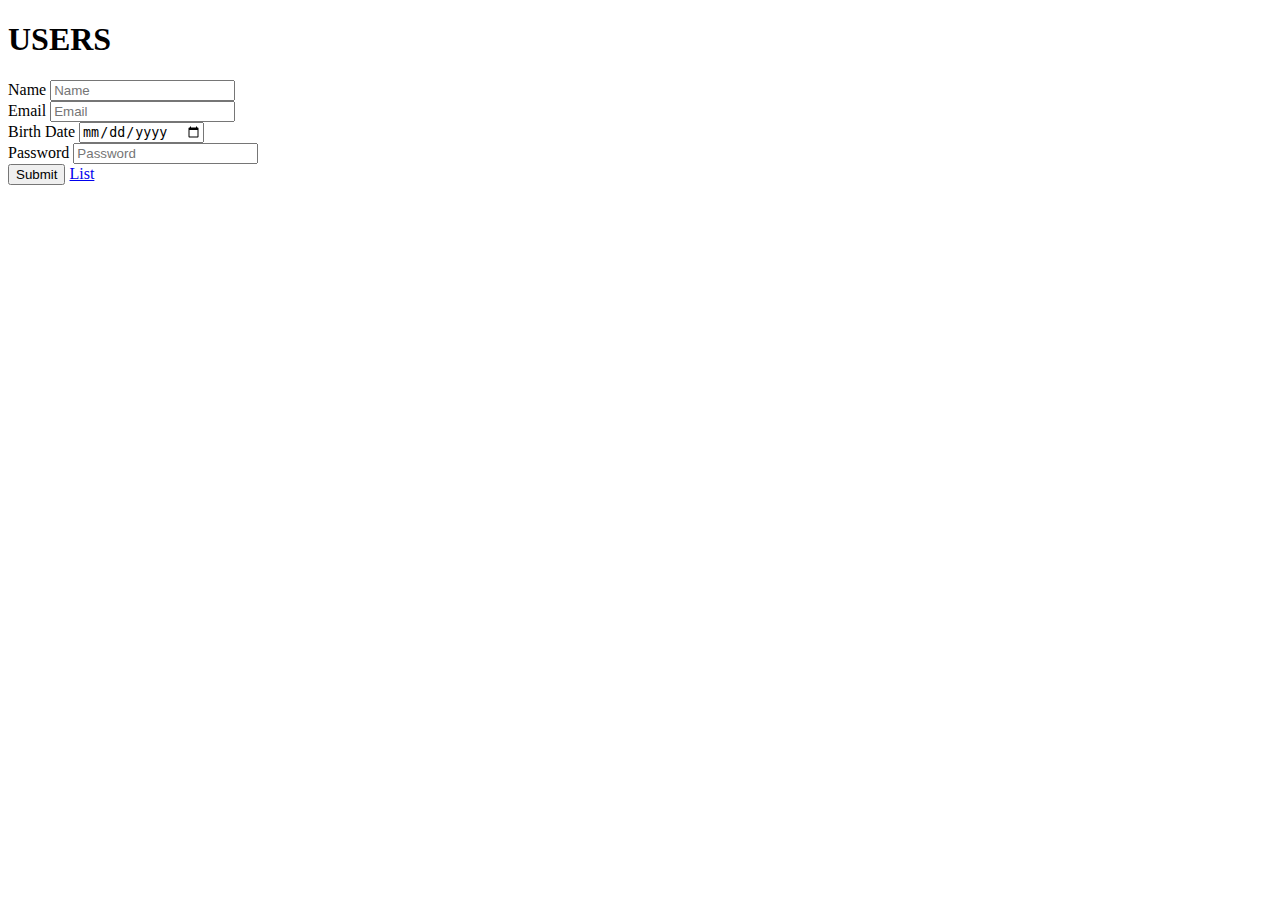
<file: Javascript/index.html>
<!DOCTYPE html>
<html>
	<meta charset="utf-8">
	<!--<meta name="viewport" content="width-device-width, initial-scale-1.0">
	<meta http-equiv="X-UA-Compatible" content="ie-edge">-->
	<link rel="stylesheet" type="text/css" href="D:\Javascript\css\style.css">
	<script src="https://code.jquery.com/jquery-1.12.4.min.js" integrity="sha256-ZosEbRLbNQzLpnKIkEdrPv7lOy9C27hHQ+Xp8a4MxAQ=" crossorigin="anonymous"></script>
	<title></title>
</head>
<body>
	<div id="reg" onload="Read()">
		<form id="form" name="form" method="post" onsubmit="validate()">
			<h1 class="space">USERS</h1>
			<label for="name" class="space">Name</label>
			<input type="text" id="name" name="name" class="space" placeholder="Name">
			<br>
			<label for="email" class="space">Email</label>
			<input type="text" id="email" name="email" class="space" placeholder="Email">
			<br>
			<label for="dob" class="space">Birth Date</label>
			<input type="Date" id="dob" name="dob" class="space" placeholder="mm/dd/yyyy">
			<br>
			<label for="password" class="space">Password</label>
			<input type="password" id="password" name="password" class="space" placeholder="Password">
			<br>
			<button class="space" type="submit">Submit</button>
			<a class="space" href="D:\internship\Javascript\list.html">List</a>
		</form>
	</div>

	<!--<div id="reg">
		<table id="nameTR">
			
		</table>
	</div>-->

</body>

<!--<script type="text/javascript" src="D:\Javascript\script\main.js"></script>-->
<script type="text/javascript" src="https://code.jquery.com/jquery-3.5.1.min.js"></script>
<script type="text/javascript" src="D:\internship\Javascript\script\validate.js"></script>
<script type="text/javascript" src="D:\internship\Javascript\script\function.js">
<script type="text/javascript" src="D:\internship\Javascript\script\main1.js"></script>
<!--<script type="text/javascript" src="D:\Javascript\script\validate.js"></script>-->

</html>
</file>
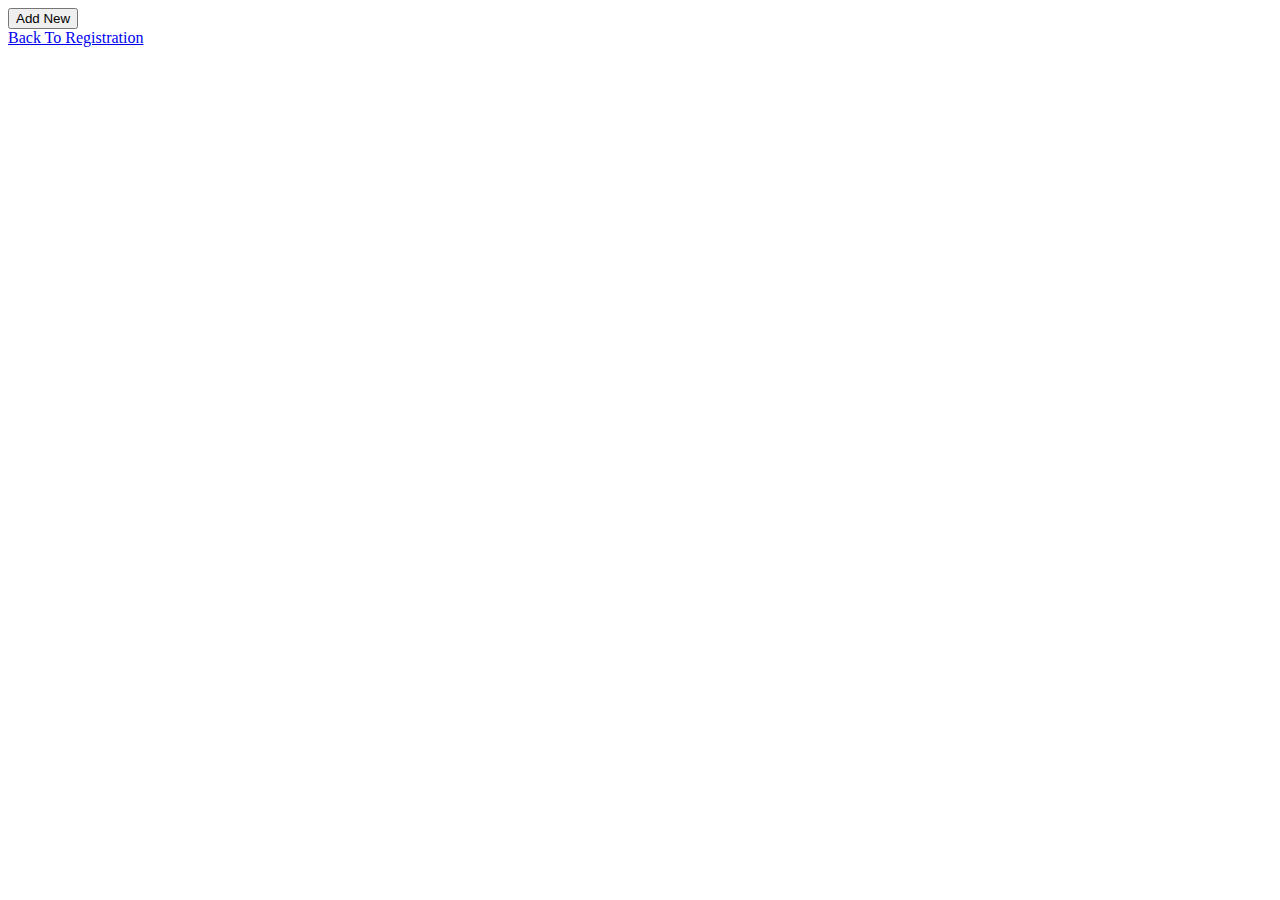
<file: Javascript/list.html>
<!DOCTYPE html>
<html>
<head>
	<meta charset="utf-8">
	<script src="https://code.jquery.com/jquery-1.12.4.min.js" integrity="sha256-ZosEbRLbNQzLpnKIkEdrPv7lOy9C27hHQ+Xp8a4MxAQ=" crossorigin="anonymous"></script>
	<!--<meta name="viewport" content="width-device-width, initial-scale-1.0">
	<meta http-equiv="X-UA-Compatible" content="ie-edge">-->
	<link rel="stylesheet" type="text/css" href="D:\Javascript\css\style.css">
	<title></title>
</head>
<body onload="Read()">
	<div id="reg">


		<!--<form id="form" name="form" method="post" onsubmit="validate()">
			<h1 class="space">USERS</h1>
			<label for="name" class="space">Name</label>
			<input type="text" id="name" name="name" class="space" placeholder="Name">
			<br>
			<label for="email" class="space">Email</label>
			<input type="text" id="email" name="email" class="space" placeholder="Email">
			<br>
			<label for="dob" class="space">Birth Date</label>
			<input type="Date" id="dob" name="dob" class="space" placeholder="mm/dd/yyyy">
			<br>
			<label for="password" class="space">Password</label>
			<input type="password" id="password" name="password" class="space" placeholder="Password">
			<br>
			<button class="space" type="submit">Submit</button>
		</form>-->
	</div>

	<div id="reg">
		<button id="addnew" class="space">Add New</button>
		<table id="nameTR">
			
		</table>
		<a href="D:\internship\Javascript\index.html">Back To Registration</a>
	</div>
</body>
<!--<script type="text/javascript" src="D:\Javascript\script\main.js"></script>-->
<script type="text/javascript" src="https://code.jquery.com/jquery-3.5.1.min.js"></script>
<script type="text/javascript" src="D:\internship\Javascript\script\function.js"></script>
<script type="text/javascript" src="D:\internship\Javascript\script\main1.js"></script>
<!--<script type="text/javascript" src="D:\Javascript\script\validate.js"></script>-->
</html>
</file>
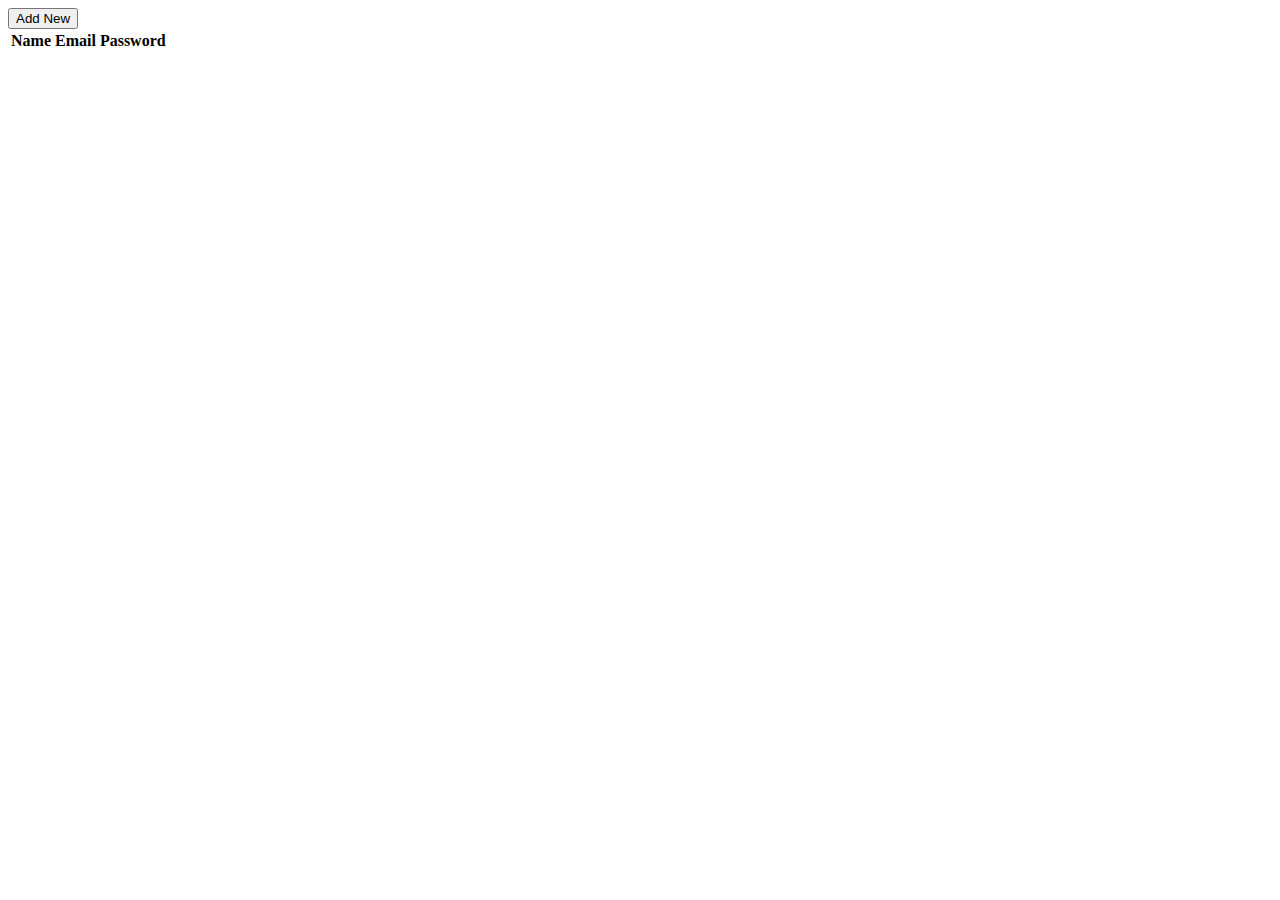
<file: Javascript/studentadd.html>
<!DOCTYPE html>
<html>
<head>
	<!--<script type="text/javascript" src="jquery-1.7.2.min.js"></script>
	<script type="text/javascript" src="functions.js"></script>-->
	<script src="https://code.jquery.com/jquery-3.5.1.min.js" integrity="sha256-9/aliU8dGd2tb6OSsuzixeV4y/faTqgFtohetphbbj0=" crossorigin="anonymous"></script>
	<link rel="stylesheet" href="https://fonts.googleapis.com/css?family=Source+Sans+Pro:400,400i,700,700i,900,900i" type="text/css" media="all">
</head>
<body>
	<button id="btnAddd" onclick="adds()"> Add New</button>
	<table id="tblData">			
		<thead>
			<tr>
				<th>Name</th>
				<th>Email</th>
				<th>Password</th>
				<th></th>
			</tr>
		</thead>
		<tbody>
		</tbody>
	</table>
</body>
<script type="text/javascript">
	/*function adds()
	{
		alert("hamza");
	}*/





</script>
<script type="text/javascript" src="https://code.jquery.com/jquery-3.5.1.min.js"></script>	
<script type="text/javascript" src="D:\internship\Javascript\script\function.js">
</script>

</html>
</file>
